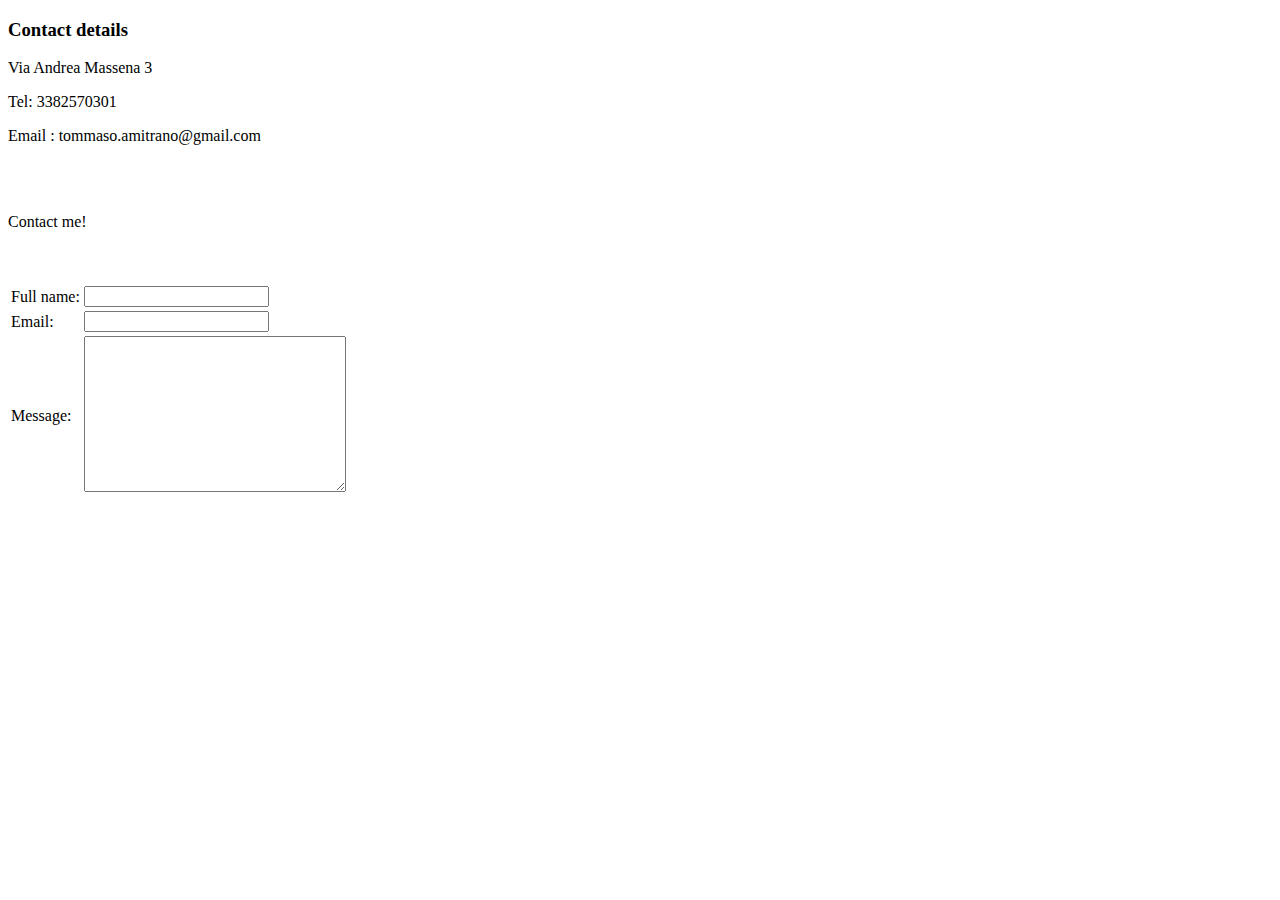
<file: contact_details.html>
<!DOCTYPE html>
<html lang="en">
<head>
  <meta charset="UTF-8">
  <title>Tom's Contact details</title>
</head>
<body>
<h3>Contact details</h3>
<p>Via Andrea Massena 3</p>
<p>Tel: 3382570301</p>
<p>Email : tommaso.amitrano@gmail.com</p>
<br>
<br>

<form class="" action="index.html" method="pot">
  <table>
    <p>Contact me!</p>
    <tr>
      <td><label>Full name: </label></td>
      <td><input type="text" name=""></td>
    </tr>

    <br>

    <tr>
      <td><label>Email: </label></td>
      <td><input type="email" name=""></td>
    </tr>

    <br>

    <tr>
      <td><label>Message: </label></td>
      <td><textarea name="" rows="10" cols="30"></textarea></td>
    </tr>

  </table>
</form>
</body>
</html>
</file>
